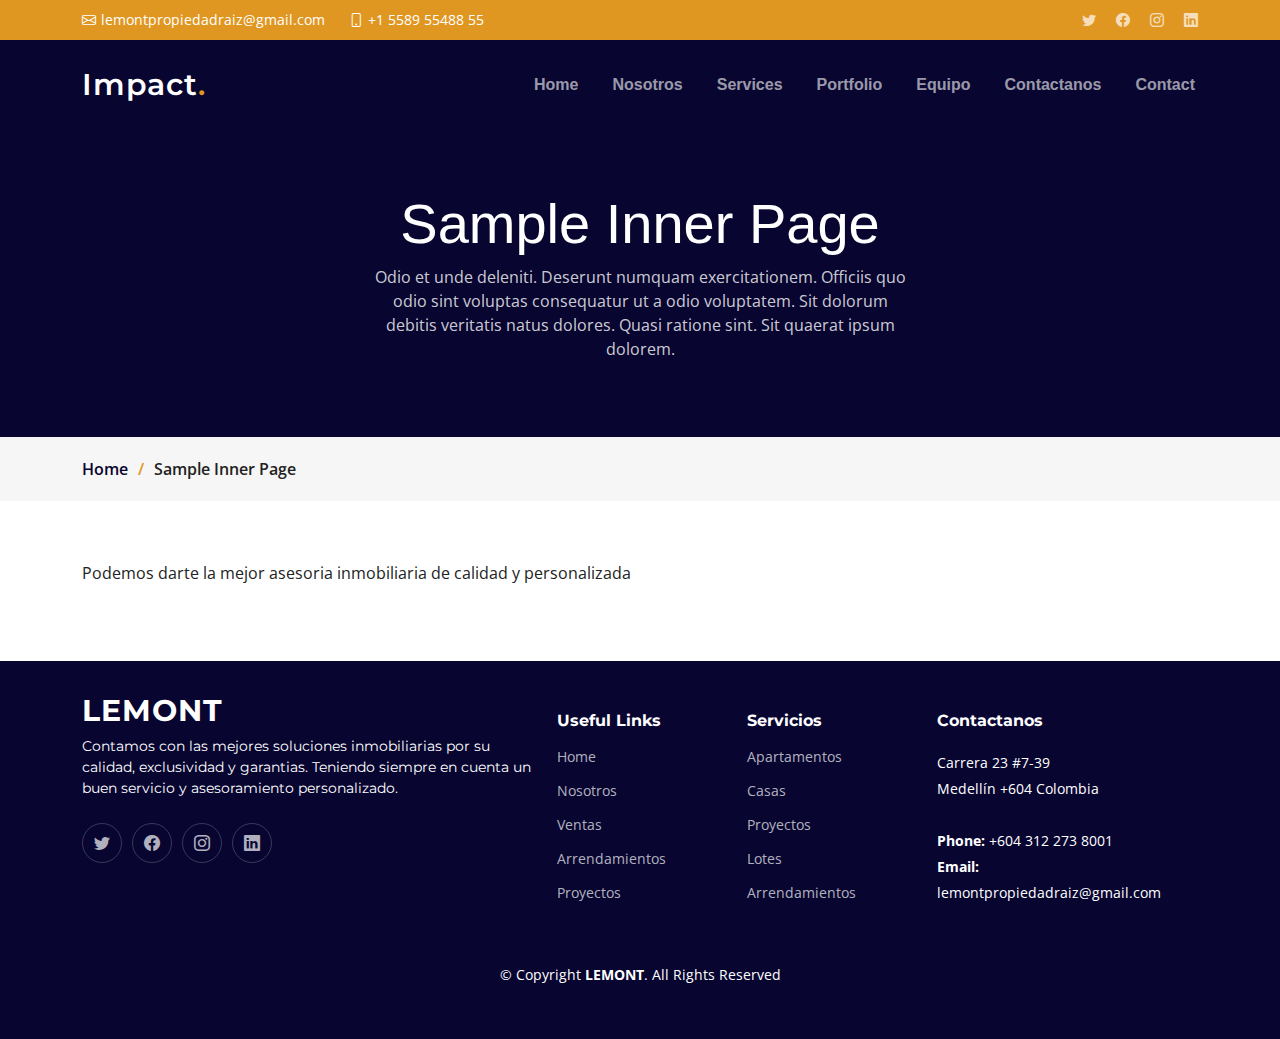
<file: sample-inner-page.html>
<!DOCTYPE html>
<html lang="en">

<head>
  <meta charset="utf-8">
  <meta content="width=device-width, initial-scale=1.0" name="viewport">

  <title>LEMONT Propiedad Raiz</title>
  <meta content="" name="description">
  <meta content="" name="keywords">

  <!-- Favicons -->
  <link href="assets/img/favicon.png" rel="icon">
  <link href="assets/img/apple-touch-icon.png" rel="apple-touch-icon">

  <!-- Google Fonts -->
  <link rel="preconnect" href="https://fonts.googleapis.com">
  <link rel="preconnect" href="https://fonts.gstatic.com" crossorigin>
  <link href="https://fonts.googleapis.com/css2?family=Open+Sans:ital,wght@0,300;0,400;0,500;0,600;0,700;1,300;1,400;1,600;1,700&family=Montserrat:ital,wght@0,300;0,400;0,500;0,600;0,700;1,300;1,400;1,500;1,600;1,700&family=Raleway:ital,wght@0,300;0,400;0,500;0,600;0,700;1,300;1,400;1,500;1,600;1,700&display=swap" rel="stylesheet">

  <!-- Vendor CSS Files -->
  <link href="assets/vendor/bootstrap/css/bootstrap.min.css" rel="stylesheet">
  <link href="assets/vendor/bootstrap-icons/bootstrap-icons.css" rel="stylesheet">
  <link href="assets/vendor/aos/aos.css" rel="stylesheet">
  <link href="assets/vendor/glightbox/css/glightbox.min.css" rel="stylesheet">
  <link href="assets/vendor/swiper/swiper-bundle.min.css" rel="stylesheet">

  <!-- Template Main CSS File -->
  <link href="assets/css/main.css" rel="stylesheet">

  <!-- =======================================================
  * Template Name: Impact
  * Updated: Jul 27 2023 with Bootstrap v5.3.1
  * Template URL: https://bootstrapmade.com/impact-bootstrap-business-website-template/
  * Author: BootstrapMade.com
  * License: https://bootstrapmade.com/license/
  ======================================================== -->
</head>

<body>

  <!-- ======= Header ======= -->
  <section id="topbar" class="topbar d-flex align-items-center">
    <div class="container d-flex justify-content-center justify-content-md-between">
      <div class="contact-info d-flex align-items-center">
        <i class="bi bi-envelope d-flex align-items-center"><a href="mailto:contact@example.com">lemontpropiedadraiz@gmail.com</a></i>
        <i class="bi bi-phone d-flex align-items-center ms-4"><span>+1 5589 55488 55</span></i>
      </div>
      <div class="social-links d-none d-md-flex align-items-center">
        <a href="#" class="twitter"><i class="bi bi-twitter"></i></a>
        <a href="#" class="facebook"><i class="bi bi-facebook"></i></a>
        <a href="#" class="instagram"><i class="bi bi-instagram"></i></a>
        <a href="#" class="linkedin"><i class="bi bi-linkedin"></i></i></a>
      </div>
    </div>
  </section><!-- End Top Bar -->

  <header id="header" class="header d-flex align-items-center">

    <div class="container-fluid container-xl d-flex align-items-center justify-content-between">
      <a href="index.html" class="logo d-flex align-items-center">
        <!-- Uncomment the line below if you also wish to use an image logo -->
        <!-- <img src="assets/img/logo.png" alt=""> -->
        <h1>Impact<span>.</span></h1>
      </a>
      <nav id="navbar" class="navbar">
        <ul>
          <li><a href="#hero">Home</a></li>
          <li><a href="#about">Nosotros</a></li>
          <li><a href="#services">Services</a></li>
          <li><a href="#portfolio">Portfolio</a></li>
          <li><a href="#team">Equipo</a></li>
          <li><a href="blog.html">Contactanos</a></li>
          <!--
          <li class="dropdown"><a href="#"><span>Drop Down</span> <i class="bi bi-chevron-down dropdown-indicator"></i></a>
            <ul>
              <li><a href="#">Drop Down 1</a></li>
              <li class="dropdown"><a href="#"><span>Deep Drop Down</span> <i class="bi bi-chevron-down dropdown-indicator"></i></a>
                <ul>
                  <li><a href="#">Deep Drop Down 1</a></li>
                  <li><a href="#">Deep Drop Down 2</a></li>
                  <li><a href="#">Deep Drop Down 3</a></li>
                  <li><a href="#">Deep Drop Down 4</a></li>
                  <li><a href="#">Deep Drop Down 5</a></li>
                </ul>
              </li>
              <li><a href="#">Drop Down 2</a></li>
              <li><a href="#">Drop Down 3</a></li>
              <li><a href="#">Drop Down 4</a></li>
            </ul>-->
          </li>
          <li><a href="#contact">Contact</a></li>
        </ul>
      </nav><!-- .navbar -->

      <i class="mobile-nav-toggle mobile-nav-show bi bi-list"></i>
      <i class="mobile-nav-toggle mobile-nav-hide d-none bi bi-x"></i>

    </div>
  </header><!-- End Header -->
  <!-- End Header -->

  <main id="main">

    <!-- ======= Breadcrumbs ======= -->
    <div class="breadcrumbs">
      <div class="page-header d-flex align-items-center" style="background-image: url('');">
        <div class="container position-relative">
          <div class="row d-flex justify-content-center">
            <div class="col-lg-6 text-center">
              <h2>Sample Inner Page</h2>
              <p>Odio et unde deleniti. Deserunt numquam exercitationem. Officiis quo odio sint voluptas consequatur ut a odio voluptatem. Sit dolorum debitis veritatis natus dolores. Quasi ratione sint. Sit quaerat ipsum dolorem.</p>
            </div>
          </div>
        </div>
      </div>
      <nav>
        <div class="container">
          <ol>
            <li><a href="index.html">Home</a></li>
            <li>Sample Inner Page</li>
          </ol>
        </div>
      </nav>
    </div><!-- End Breadcrumbs -->

    <section class="sample-page">
      <div class="container" data-aos="fade-up">

        <p>
        Podemos darte la mejor asesoria inmobiliaria de calidad y personalizada 
        </p>

      </div>
    </section>

  </main><!-- End #main -->

  <!-- ======= Footer ======= -->
  <footer id="footer" class="footer">

    <div class="container">
      <div class="row gy-4">
        <div class="col-lg-5 col-md-12 footer-info">
          <a href="index.html" class="logo d-flex align-items-center">
            <span>LEMONT</span>
          </a>
          <p>Contamos con las mejores soluciones inmobiliarias por su calidad, exclusividad y garantias. Teniendo siempre en cuenta un buen servicio y asesoramiento personalizado.</p>
          <div class="social-links d-flex mt-4">
            <a href="#" class="twitter"><i class="bi bi-twitter"></i></a>
            <a href="#" class="facebook"><i class="bi bi-facebook"></i></a>
            <a href="#" class="instagram"><i class="bi bi-instagram"></i></a>
            <a href="#" class="linkedin"><i class="bi bi-linkedin"></i></a>
          </div>
        </div>

        <div class="col-lg-2 col-6 footer-links">
          <h4>Useful Links</h4>
          <ul>
            <li><a href="#">Home</a></li>
            <li><a href="#">Nosotros</a></li>
            <li><a href="#">Ventas</a></li>
            <li><a href="#">Arrendamientos</a></li>
            <li><a href="#">Proyectos</a></li>
          </ul>
        </div>

        <div class="col-lg-2 col-6 footer-links">
          <h4>Servicios</h4>
          <ul>
            <li><a href="#">Apartamentos</a></li>
            <li><a href="#">Casas</a></li>
            <li><a href="#">Proyectos</a></li>
            <li><a href="#">Lotes</a></li>
            <li><a href="#">Arrendamientos</a></li>
          </ul>
        </div>

        <div class="col-lg-3 col-md-12 footer-contact text-center text-md-start">
          <h4>Contactanos</h4>
          <p>
            Carrera 23 #7-39 <br>
            Medellín +604
Colombia
 <br><br>
            <strong>Phone:</strong> +604 312 273 8001<br>
            <strong>Email:</strong> lemontpropiedadraiz@gmail.com<br>
          </p>

        </div>

      </div>
    </div>

    <div class="container mt-4">
      <div class="copyright">
        &copy; Copyright <strong><span>LEMONT</span></strong>. All Rights Reserved
      </div>
      <div class="credits">
        <!-- All the links in the footer should remain intact. -->
        <!-- You can delete the links only if you purchased the pro version. -->
        <!-- Licensing information: https://bootstrapmade.com/license/ -->
        <!-- Purchase the pro version with working PHP/AJAX contact form: https://bootstrapmade.com/impact-bootstrap-business-website-template/ -->
         <a href="https://bootstrapmade.com/"></a>
      </div>
    </div>

  </footer><!-- End Footer -->
  <!-- End Footer -->

  <a href="#" class="scroll-top d-flex align-items-center justify-content-center"><i class="bi bi-arrow-up-short"></i></a>

  <div id="preloader"></div>

  <!-- Vendor JS Files -->
  <script src="assets/vendor/bootstrap/js/bootstrap.bundle.min.js"></script>
  <script src="assets/vendor/aos/aos.js"></script>
  <script src="assets/vendor/glightbox/js/glightbox.min.js"></script>
  <script src="assets/vendor/purecounter/purecounter_vanilla.js"></script>
  <script src="assets/vendor/swiper/swiper-bundle.min.js"></script>
  <script src="assets/vendor/isotope-layout/isotope.pkgd.min.js"></script>
  <script src="assets/vendor/php-email-form/validate.js"></script>

  <!-- Template Main JS File -->
  <script src="assets/js/main.js"></script>

</body>

</html>
</file>
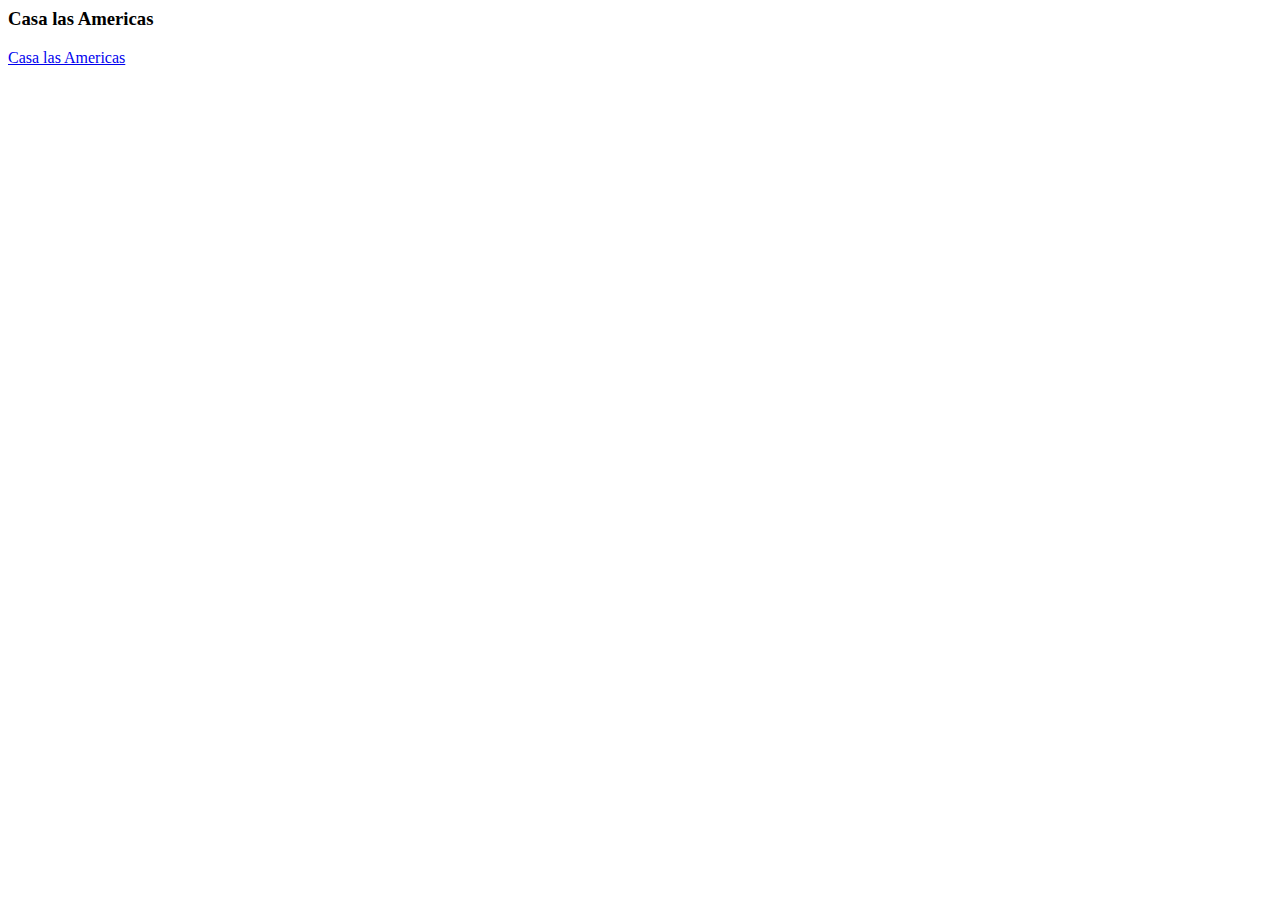
<file: assets/img/IMAGENES LEMOT MAYORISTA/Casa las Americas.html>
<!DOCTYPE NETSCAPE-Bookmark-file-1>
<!-- This is an automatically generated file.
It will be read and overwritten.
DO NOT EDIT! -->
<META HTTP-EQUIV="Content-Type" CONTENT="text/html; charset=UTF-8">
<TITLE>Shortcut</TITLE>
<DL><p>
  <DT><H3>Casa las Americas</H3>
  <DL><p>
    <DT><A HREF="https://drive.google.com/open?id=1F8csc7XQP8wEAzcmqY04USPDu9TRc10J" ADD_DATE="1694181416">Casa las Americas</A>
  </DL><p>
</DL><p>
</file>
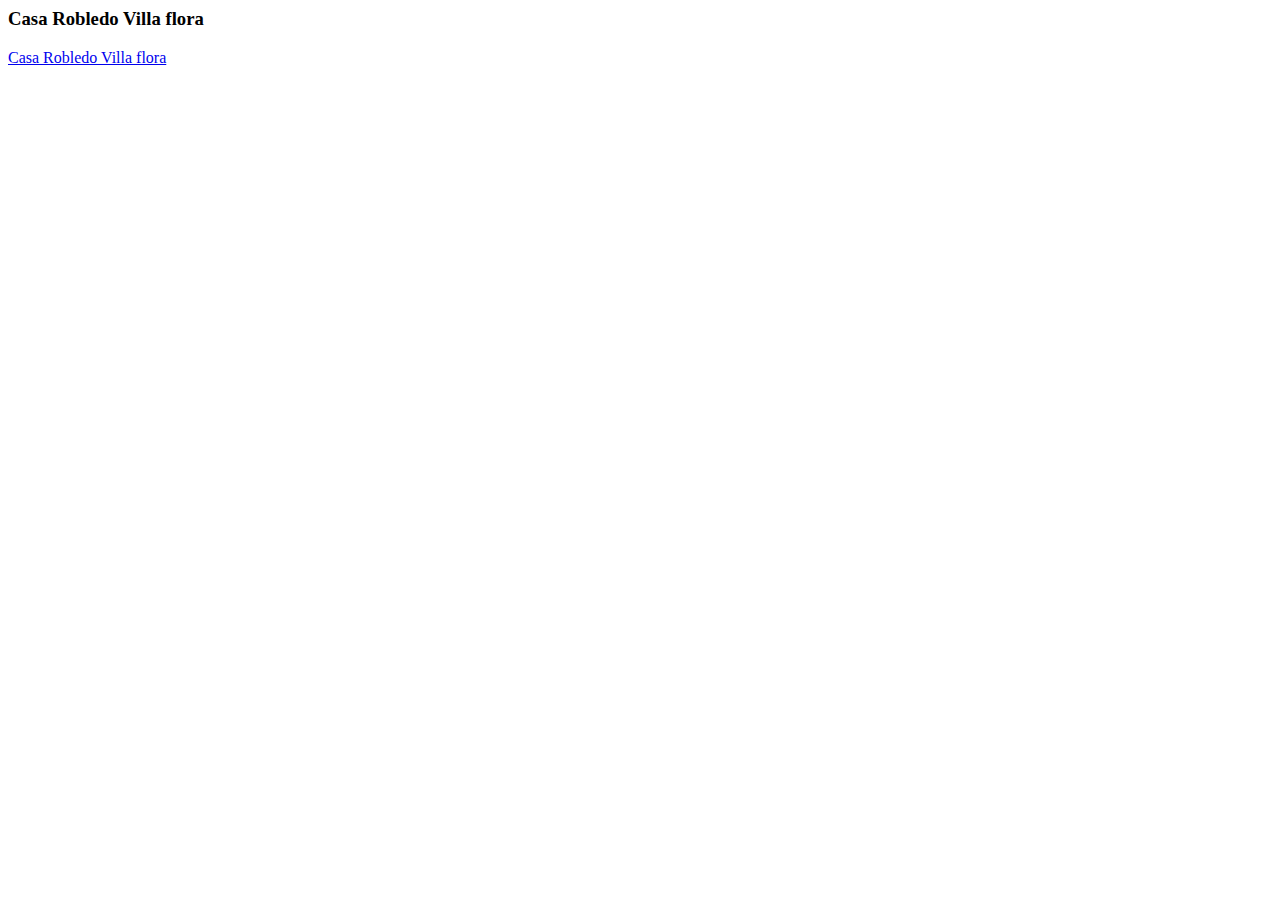
<file: assets/img/IMAGENES LEMOT MAYORISTA/Casa Robledo Villa flora.html>
<!DOCTYPE NETSCAPE-Bookmark-file-1>
<!-- This is an automatically generated file.
It will be read and overwritten.
DO NOT EDIT! -->
<META HTTP-EQUIV="Content-Type" CONTENT="text/html; charset=UTF-8">
<TITLE>Shortcut</TITLE>
<DL><p>
  <DT><H3>Casa Robledo Villa flora</H3>
  <DL><p>
    <DT><A HREF="https://drive.google.com/open?id=1YQOh3U0bubM8aDDTYiNVhx5_xr710Dbv" ADD_DATE="1694181293">Casa Robledo Villa flora</A>
  </DL><p>
</DL><p>
</file>
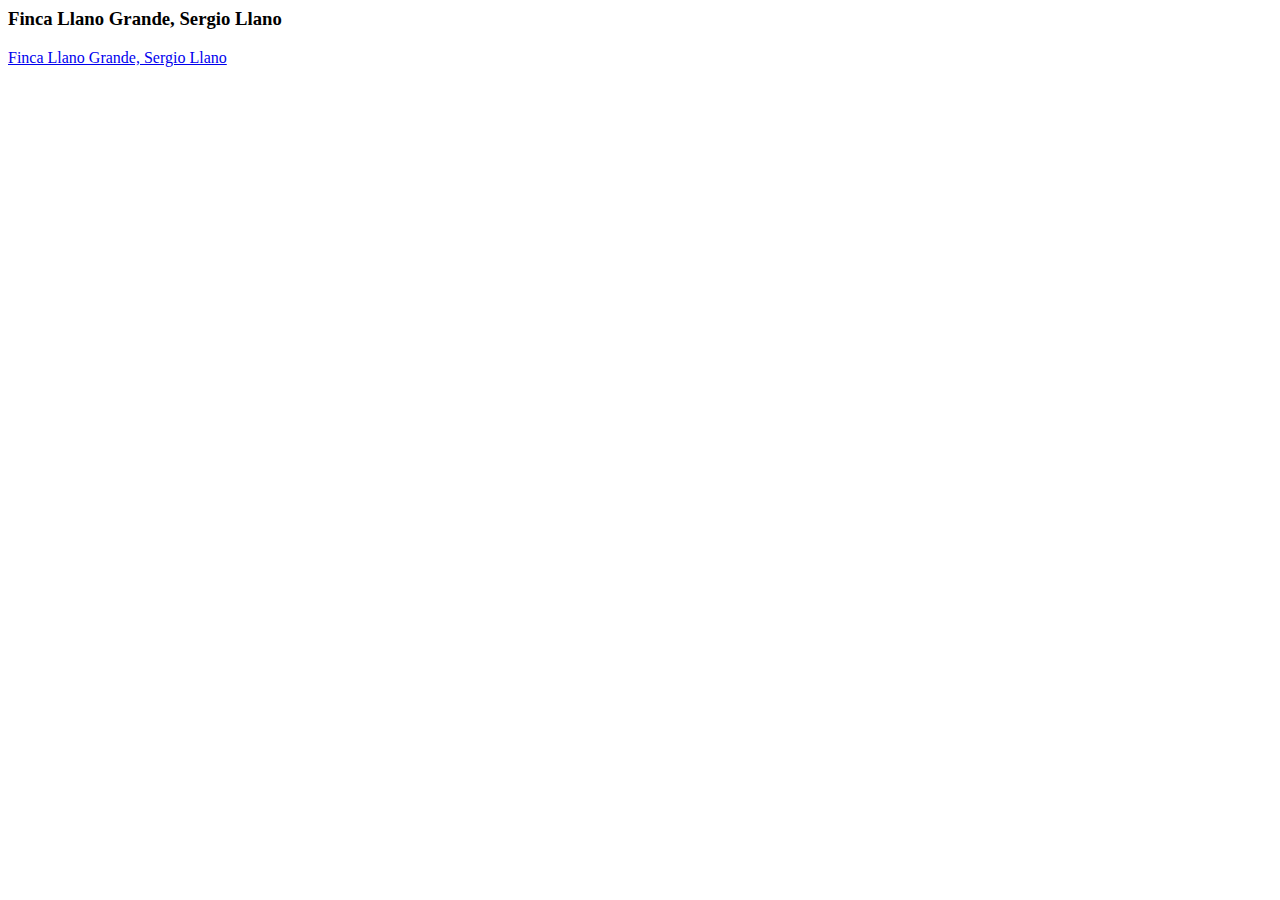
<file: assets/img/IMAGENES LEMOT MAYORISTA/Finca Llano Grande, Sergio Llano.html>
<!DOCTYPE NETSCAPE-Bookmark-file-1>
<!-- This is an automatically generated file.
It will be read and overwritten.
DO NOT EDIT! -->
<META HTTP-EQUIV="Content-Type" CONTENT="text/html; charset=UTF-8">
<TITLE>Shortcut</TITLE>
<DL><p>
  <DT><H3>Finca Llano Grande, Sergio Llano</H3>
  <DL><p>
    <DT><A HREF="https://drive.google.com/open?id=13ygiSoM3gnxajs3Vyinuqr_hMoZM6gar" ADD_DATE="1694181363">Finca Llano Grande, Sergio Llano</A>
  </DL><p>
</DL><p>
</file>
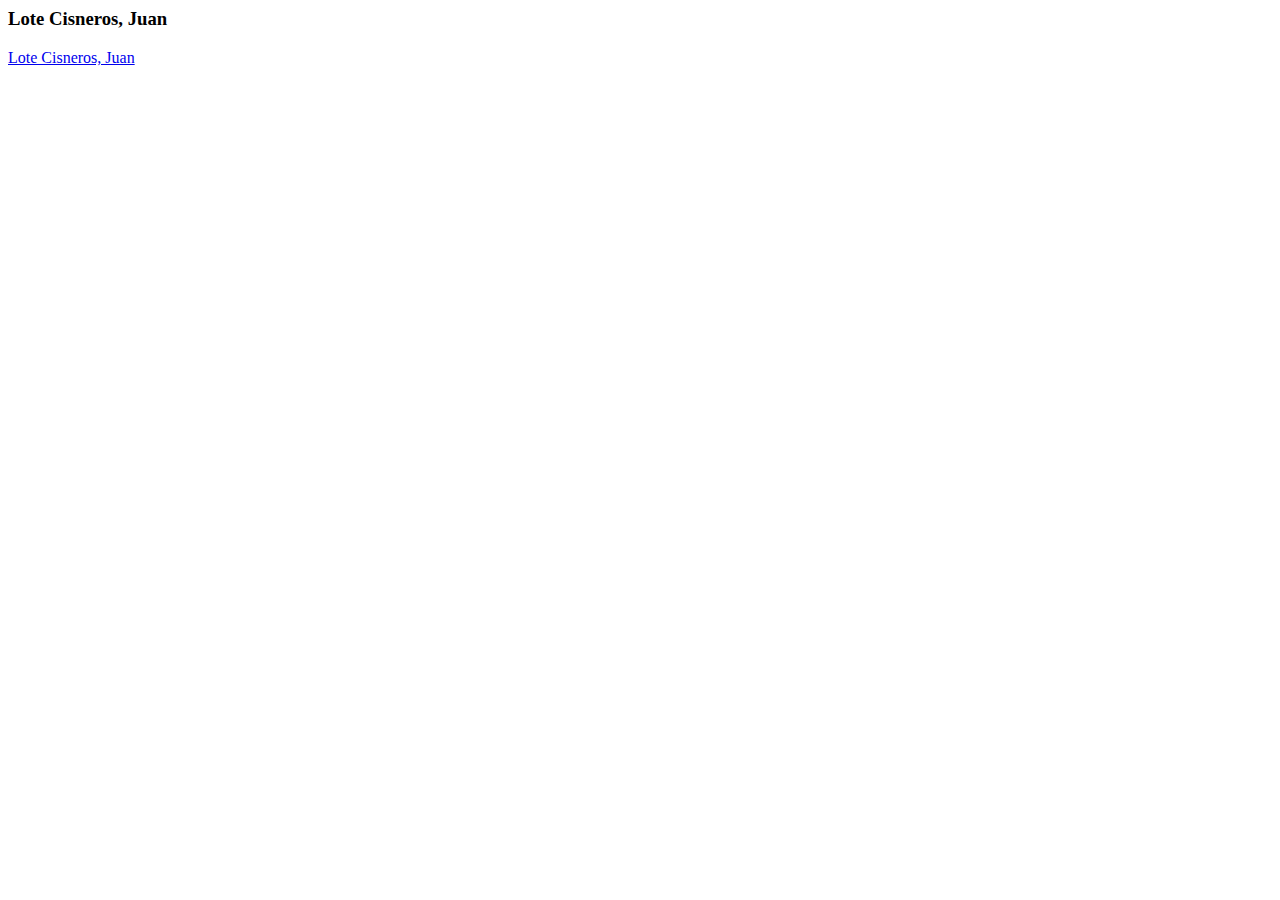
<file: assets/img/IMAGENES LEMOT MAYORISTA/Lote Cisneros, Juan.html>
<!DOCTYPE NETSCAPE-Bookmark-file-1>
<!-- This is an automatically generated file.
It will be read and overwritten.
DO NOT EDIT! -->
<META HTTP-EQUIV="Content-Type" CONTENT="text/html; charset=UTF-8">
<TITLE>Shortcut</TITLE>
<DL><p>
  <DT><H3>Lote Cisneros, Juan</H3>
  <DL><p>
    <DT><A HREF="https://drive.google.com/open?id=11LRHFubXsK6kEvVNIU9ZEs6oE16b2cfT" ADD_DATE="1694181459">Lote Cisneros, Juan</A>
  </DL><p>
</DL><p>
</file>
<file: assets/css/main.css>
/**
* Template Name: Impact
* Updated: Jul 27 2023 with Bootstrap v5.3.1
* Template URL: https://bootstrapmade.com/impact-bootstrap-business-website-template/
* Author: BootstrapMade.com
* License: https://bootstrapmade.com/license/
*/

/*--------------------------------------------------------------
# Set main reusable colors and fonts using CSS variables
# Learn more about CSS variables at https://developer.mozilla.org/en-US/docs/Web/CSS/Using_CSS_custom_properties
--------------------------------------------------------------*/
/* Fonts */
:root {
  --font-default: "Open Sans", system-ui, -apple-system, "Segoe UI", Roboto, "Helvetica Neue", Arial, "Noto Sans", "Liberation Sans", sans-serif, "Apple Color Emoji", "Segoe UI Emoji", "Segoe UI Symbol", "Noto Color Emoji";
  --font-primary: "Montserrat", sans-serif;
  --font-secondary: "Poppins", sans-serif;
}

/* Colors */
:root {
  --color-default: #222222;
  --color-primary: #080530;
  --color-secondary: #E09722;
}

/* Smooth scroll behavior */
:root {
  scroll-behavior: smooth;
}

/*--------------------------------------------------------------
# General
--------------------------------------------------------------*/
body {
  font-family: var(--font-default);
  color: var(--color-default);
}

a {
  color: var(--color-primary);
  text-decoration: none;
}

a:hover {
  color: #080530;
  text-decoration: none;
}

h1,
h2,
h3,
h4,
h5,
h6 {
  font-family: var(--font-primary);
}

/*--------------------------------------------------------------
# Sections & Section Header
--------------------------------------------------------------*/
section {
  padding: 60px 0;
  overflow: hidden;
}

.sections-bg {
  background-color: #f6f6f6;
}

.section-header {
  text-align: center;
  padding-bottom: 60px;
}

.section-header h2 {
  font-size: 32px;
  font-weight: 600;
  margin-bottom: 20px;
  padding-bottom: 20px;
  position: relative;
}

.section-header h2:after {
  content: "";
  position: absolute;
  display: block;
  width: 50px;
  height: 3px;
  background: var(--color-primary);
  left: 0;
  right: 0;
  bottom: 0;
  margin: auto;
}

.section-header p {
  margin-bottom: 0;
  color: #6f6f6f;
}

/*--------------------------------------------------------------
# Breadcrumbs
--------------------------------------------------------------*/
.breadcrumbs .page-header {
  padding: 60px 0 60px 0;
  min-height: 20vh;
  position: relative;
  background-color: var(--color-primary);
}

.breadcrumbs .page-header h2 {
  font-size: 56px;
  font-weight: 500;
  color: #fff;
  font-family: var(--font-secondary);
}

.breadcrumbs .page-header p {
  color: rgba(255, 255, 255, 0.8);
}

.breadcrumbs nav {
  background-color: #f6f6f6;
  padding: 20px 0;
}

.breadcrumbs nav ol {
  display: flex;
  flex-wrap: wrap;
  list-style: none;
  margin: 0;
  padding: 0;
  font-size: 16px;
  font-weight: 600;
  color: var(--color-default);
}

.breadcrumbs nav ol a {
  color: var(--color-primary);
  transition: 0.3s;
}

.breadcrumbs nav ol a:hover {
  text-decoration: underline;
}

.breadcrumbs nav ol li+li {
  padding-left: 10px;
}

.breadcrumbs nav ol li+li::before {
  display: inline-block;
  padding-right: 10px;
  color: var(--color-secondary);
  content: "/";
}

/*--------------------------------------------------------------
# Scroll top button
--------------------------------------------------------------*/
.scroll-top {
  position: fixed;
  visibility: hidden;
  opacity: 0;
  right: 15px;
  bottom: -15px;
  z-index: 99999;
  background: var(--color-secondary);
  width: 44px;
  height: 44px;
  border-radius: 50px;
  transition: all 0.4s;
}

.scroll-top i {
  font-size: 24px;
  color: #fff;
  line-height: 0;
}

.scroll-top:hover {
  background: rgba(248, 90, 64, 0.8);
  color: #fff;
}

.scroll-top.active {
  visibility: visible;
  opacity: 1;
  bottom: 15px;
}

/*--------------------------------------------------------------
# Preloader
--------------------------------------------------------------*/
#preloader {
  position: fixed;
  inset: 0;
  z-index: 999999;
  overflow: hidden;
  background: #fff;
  transition: all 0.6s ease-out;
}

#preloader:before {
  content: "";
  position: fixed;
  top: calc(50% - 30px);
  left: calc(50% - 30px);
  border: 6px solid #fff;
  border-color: var(--color-primary) transparent var(--color-primary) transparent;
  border-radius: 50%;
  width: 60px;
  height: 60px;
  animation: animate-preloader 1.5s linear infinite;
}

@keyframes animate-preloader {
  0% {
    transform: rotate(0deg);
  }

  100% {
    transform: rotate(360deg);
  }
}

/*--------------------------------------------------------------
# Disable aos animation delay on mobile devices
--------------------------------------------------------------*/
@media screen and (max-width: 768px) {
  [data-aos-delay] {
    transition-delay: 0 !important;
  }
}

/*--------------------------------------------------------------
# Header
--------------------------------------------------------------*/
.topbar {
  background: #E09722;
  height: 40px;
  font-size: 14px;
  transition: all 0.5s;
  color: #fff;
  padding: 0;
}

.topbar .contact-info i {
  font-style: normal;
  color: #fff;
  line-height: 0;
}

.topbar .contact-info i a,
.topbar .contact-info i span {
  padding-left: 5px;
  color: #fff;
}

@media (max-width: 575px) {

  .topbar .contact-info i a,
  .topbar .contact-info i span {
    font-size: 13px;
  }
}

.topbar .contact-info i a {
  line-height: 0;
  transition: 0.3s;
}

.topbar .contact-info i a:hover {
  color: #fff;
  text-decoration: underline;
}

.topbar .social-links a {
  color: rgba(255, 255, 255, 0.7);
  line-height: 0;
  transition: 0.3s;
  margin-left: 20px;
}

.topbar .social-links a:hover {
  color: #fff;
}

.header {
  transition: all 0.5s;
  z-index: 997;
  height: 90px;
  background-color: var(--color-primary);
}

.header.sticked {
  position: fixed;
  top: 0;
  right: 0;
  left: 0;
  height: 70px;
  box-shadow: 0px 2px 20px rgba(0, 0, 0, 0.1);
}

.header .logo img {
  max-height: 40px;
  margin-right: 6px;
}

.header .logo h1 {
  font-size: 30px;
  margin: 0;
  font-weight: 600;
  letter-spacing: 0.8px;
  color: #fff;
  font-family: var(--font-primary);
}

.header .logo h1 span {
  color: #E09722;
}

.sticked-header-offset {
  margin-top: 70px;
}

section {
  scroll-margin-top: 70px;
}

/*--------------------------------------------------------------
# Desktop Navigation
--------------------------------------------------------------*/
@media (min-width: 1280px) {
  .navbar {
    padding: 0;
  }

  .navbar ul {
    margin: 0;
    padding: 0;
    display: flex;
    list-style: none;
    align-items: center;
  }

  .navbar li {
    position: relative;
  }

  .navbar>ul>li {
    white-space: nowrap;
    padding: 10px 0 10px 28px;
  }

  .navbar a,
  .navbar a:focus {
    display: flex;
    align-items: center;
    justify-content: space-between;
    padding: 0 3px;
    font-family: var(--font-secondary);
    font-size: 16px;
    font-weight: 600;
    color: rgba(255, 255, 255, 0.6);
    white-space: nowrap;
    transition: 0.3s;
    position: relative;
  }

  .navbar a i,
  .navbar a:focus i {
    font-size: 12px;
    line-height: 0;
    margin-left: 5px;
  }

  .navbar>ul>li>a:before {
    content: "";
    position: absolute;
    width: 100%;
    height: 2px;
    bottom: -6px;
    left: 0;
    background-color: var(--color-secondary);
    visibility: hidden;
    width: 0px;
    transition: all 0.3s ease-in-out 0s;
  }

  .navbar a:hover:before,
  .navbar li:hover>a:before,
  .navbar .active:before {
    visibility: visible;
    width: 100%;
  }

  .navbar a:hover,
  .navbar .active,
  .navbar .active:focus,
  .navbar li:hover>a {
    color: #fff;
  }

  .navbar .dropdown ul {
    display: block;
    position: absolute;
    left: 28px;
    top: calc(100% + 30px);
    margin: 0;
    padding: 10px 0;
    z-index: 99;
    opacity: 0;
    visibility: hidden;
    background: #fff;
    box-shadow: 0px 0px 30px rgba(127, 137, 161, 0.25);
    transition: 0.3s;
    border-radius: 4px;
  }

  .navbar .dropdown ul li {
    min-width: 200px;
  }

  .navbar .dropdown ul a {
    padding: 10px 20px;
    font-size: 15px;
    text-transform: none;
    font-weight: 600;
    color: #E09722;
  }

  .navbar .dropdown ul a i {
    font-size: 12px;
  }

  .navbar .dropdown ul a:hover,
  .navbar .dropdown ul .active:hover,
  .navbar .dropdown ul li:hover>a {
    color: var(--color-secondary);
  }

  .navbar .dropdown:hover>ul {
    opacity: 1;
    top: 100%;
    visibility: visible;
  }

  .navbar .dropdown .dropdown ul {
    top: 0;
    left: calc(100% - 30px);
    visibility: hidden;
  }

  .navbar .dropdown .dropdown:hover>ul {
    opacity: 1;
    top: 0;
    left: 100%;
    visibility: visible;
  }
}

@media (min-width: 1280px) and (max-width: 1366px) {
  .navbar .dropdown .dropdown ul {
    left: -90%;
  }

  .navbar .dropdown .dropdown:hover>ul {
    left: -100%;
  }
}

@media (min-width: 1280px) {

  .mobile-nav-show,
  .mobile-nav-hide {
    display: none;
  }
}

/*--------------------------------------------------------------
# Mobile Navigation
--------------------------------------------------------------*/
@media (max-width: 1279px) {
  .navbar {
    position: fixed;
    top: 0;
    right: -100%;
    width: 100%;
    max-width: 400px;
    bottom: 0;
    transition: 0.3s;
    z-index: 9997;
  }

  .navbar ul {
    position: absolute;
    inset: 0;
    padding: 50px 0 10px 0;
    margin: 0;
    background: rgba(0, 131, 116, 0.9);
    overflow-y: auto;
    transition: 0.3s;
    z-index: 9998;
  }

  .navbar a,
  .navbar a:focus {
    display: flex;
    align-items: center;
    justify-content: space-between;
    padding: 10px 20px;
    font-family: var(--font-primary);
    font-size: 15px;
    font-weight: 600;
    color: rgba(255, 255, 255, 0.7);
    white-space: nowrap;
    transition: 0.3s;
  }

  .navbar a i,
  .navbar a:focus i {
    font-size: 12px;
    line-height: 0;
    margin-left: 5px;
  }

  .navbar a:hover,
  .navbar .active,
  .navbar .active:focus,
  .navbar li:hover>a {
    color: #fff;
  }

  .navbar .getstarted,
  .navbar .getstarted:focus {
    background: var(--color-primary);
    padding: 8px 20px;
    border-radius: 4px;
    margin: 15px;
    color: #fff;
  }

  .navbar .getstarted:hover,
  .navbar .getstarted:focus:hover {
    color: #fff;
    background: rgba(0, 131, 116, 0.8);
  }

  .navbar .dropdown ul,
  .navbar .dropdown .dropdown ul {
    position: static;
    display: none;
    padding: 10px 0;
    margin: 10px 20px;
    transition: all 0.5s ease-in-out;
    background-color: #007466;
    border: 1px solid #006459;
  }

  .navbar .dropdown>.dropdown-active,
  .navbar .dropdown .dropdown>.dropdown-active {
    display: block;
  }

  .mobile-nav-show {
    color: rgba(255, 255, 255, 0.6);
    font-size: 28px;
    cursor: pointer;
    line-height: 0;
    transition: 0.5s;
    z-index: 9999;
    margin-right: 10px;
  }

  .mobile-nav-hide {
    color: #fff;
    font-size: 32px;
    cursor: pointer;
    line-height: 0;
    transition: 0.5s;
    position: fixed;
    right: 20px;
    top: 20px;
    z-index: 9999;
  }

  .mobile-nav-active {
    overflow: hidden;
  }

  .mobile-nav-active .navbar {
    right: 0;
  }

  .mobile-nav-active .navbar:before {
    content: "";
    position: fixed;
    inset: 0;
    background: rgba(0, 106, 93, 0.8);
    z-index: 9996;
  }
}

/*--------------------------------------------------------------
# About Us Section
--------------------------------------------------------------*/
.about h3 {
  font-weight: 700;
  font-size: 28px;
  margin-bottom: 20px;
  font-family: var(--font-secondary);
}

.about .call-us {
  left: 10%;
  right: 10%;
  bottom: 0;
  background-color: #fff;
  box-shadow: 0px 2px 25px rgba(0, 0, 0, 0.08);
  padding: 20px;
  text-align: center;
}

.about .call-us h4 {
  font-size: 24px;
  font-weight: 700;
  margin-bottom: 5px;
}

.about .call-us p {
  font-size: 28px;
  font-weight: 700;
  color: var(--color-primary);
}

.about .content ul {
  list-style: none;
  padding: 0;
}

.about .content ul li {
  padding: 0 0 10px 30px;
  position: relative;
}

.about .content ul i {
  position: absolute;
  font-size: 20px;
  left: 0;
  top: -3px;
  color: var(--color-primary);
}

.about .content p:last-child {
  margin-bottom: 0;
}

.about .play-btn {
  width: 94px;
  height: 94px;
  background: radial-gradient(var(--color-primary) 50%, rgba(61, 41, 148, 0.4) 52%);
  border-radius: 50%;
  display: block;
  position: absolute;
  left: calc(50% - 47px);
  top: calc(50% - 47px);
  overflow: hidden;
}

.about .play-btn:before {
  content: "";
  position: absolute;
  width: 120px;
  height: 120px;
  animation-delay: 0s;
  animation: pulsate-btn 2s;
  animation-direction: forwards;
  animation-iteration-count: infinite;
  animation-timing-function: steps;
  opacity: 1;
  border-radius: 50%;
  border: 5px solid rgba(9, 0, 131, 0.7);
  top: -15%;
  left: -15%;
  background: rgba(198, 16, 0, 0);
}

.about .play-btn:after {
  content: "";
  position: absolute;
  left: 50%;
  top: 50%;
  transform: translateX(-40%) translateY(-50%);
  width: 0;
  height: 0;
  border-top: 10px solid transparent;
  border-bottom: 10px solid transparent;
  border-left: 15px solid #fff;
  z-index: 100;
  transition: all 400ms cubic-bezier(0.55, 0.055, 0.675, 0.19);
}

.about .play-btn:hover:before {
  content: "";
  position: absolute;
  left: 50%;
  top: 50%;
  transform: translateX(-40%) translateY(-50%);
  width: 0;
  height: 0;
  border: none;
  border-top: 10px solid transparent;
  border-bottom: 10px solid transparent;
  border-left: 15px solid #fff;
  z-index: 200;
  animation: none;
  border-radius: 0;
}

.about .play-btn:hover:after {
  border-left: 15px solid var(--color-primary);
  transform: scale(20);
}

@keyframes pulsate-btn {
  0% {
    transform: scale(0.6, 0.6);
    opacity: 1;
  }

  100% {
    transform: scale(1, 1);
    opacity: 0;
  }
}

/*--------------------------------------------------------------
# Clients Section
--------------------------------------------------------------*/
.clients {
  padding: 40px 0;
}

.clients .swiper {
  padding: 10px 0;
}

.clients .swiper-slide img {
  transition: 0.3s;
}

.clients .swiper-slide img:hover {
  transform: scale(1.1);
}

.clients .swiper-pagination {
  margin-top: 20px;
  position: relative;
}

.clients .swiper-pagination .swiper-pagination-bullet {
  width: 12px;
  height: 12px;
  background-color: #fff;
  opacity: 1;
  background-color: #ddd;
}

.clients .swiper-pagination .swiper-pagination-bullet-active {
  background-color: var(--color-primary);
}

/*--------------------------------------------------------------
# Stats Counter Section
--------------------------------------------------------------*/
.stats-counter {
  padding: 40px 0;
}

.stats-counter .stats-item {
  padding: 20px 0;
  border-bottom: 1px solid #e4e4e4;
}

.stats-counter .stats-item .purecounter {
  min-width: 90px;
  padding-right: 15px;
}

.stats-counter .stats-item i {
  font-size: 44px;
  line-height: 0;
  margin-right: 15px;
}

.stats-counter .stats-item span {
  font-size: 40px;
  display: block;
  font-weight: 700;
  color: #E09722;
  line-height: 40px;
}

.stats-counter .stats-item p {
  margin: 0;
  font-family: var(--font-primary);
  font-size: 14px;
}

/*--------------------------------------------------------------
# Call To Action Section
--------------------------------------------------------------*/
.call-to-action .container {
  background: linear-gradient(rgba(0, 0, 0, 0.5), rgba(0, 0, 0, 0.5)), url("../img/cta-bg.jpg") center center;
  background-size: cover;
  padding: 100px 60px;
  border-radius: 15px;
  overflow: hidden;
}

.call-to-action h3 {
  color: #fff;
  font-size: 28px;
  font-weight: 700;
  margin-bottom: 20px;
}

.call-to-action p {
  color: #fff;
  margin-bottom: 20px;
}

.call-to-action .play-btn {
  width: 94px;
  height: 94px;
  margin-bottom: 20px;
  background: radial-gradient(var(--color-primary) 50%, rgba(61, 41, 148, 0.4) 52%);
  border-radius: 50%;
  display: inline-block;
  position: relative;
  overflow: hidden;
}

.call-to-action .play-btn:before {
  content: "";
  position: absolute;
  width: 120px;
  height: 120px;
  animation-delay: 0s;
  animation: pulsate-btn 2s;
  animation-direction: forwards;
  animation-iteration-count: infinite;
  animation-timing-function: steps;
  opacity: 1;
  border-radius: 50%;
  border: 5px solid rgba(9, 0, 131, 0.7);
  top: -15%;
  left: -15%;
  background: rgba(198, 16, 0, 0);
}

.call-to-action .play-btn:after {
  content: "";
  position: absolute;
  left: 50%;
  top: 50%;
  transform: translateX(-40%) translateY(-50%);
  width: 0;
  height: 0;
  border-top: 10px solid transparent;
  border-bottom: 10px solid transparent;
  border-left: 15px solid #fff;
  z-index: 100;
  transition: all 400ms cubic-bezier(0.55, 0.055, 0.675, 0.19);
}

.call-to-action .play-btn:hover:before {
  content: "";
  position: absolute;
  left: 50%;
  top: 50%;
  transform: translateX(-40%) translateY(-50%);
  width: 0;
  height: 0;
  border: none;
  border-top: 10px solid transparent;
  border-bottom: 10px solid transparent;
  border-left: 15px solid #fff;
  z-index: 200;
  animation: none;
  border-radius: 0;
}

.call-to-action .play-btn:hover:after {
  border-left: 15px solid var(--color-primary);
  transform: scale(20);
}

.call-to-action .cta-btn {
  font-family: var(--font-primary);
  font-weight: 500;
  font-size: 16px;
  letter-spacing: 1px;
  display: inline-block;
  padding: 12px 48px;
  border-radius: 50px;
  transition: 0.5s;
  margin: 10px;
  border: 2px solid #fff;
  color: #fff;
}

.call-to-action .cta-btn:hover {
  background: var(--color-primary);
  border: 2px solid var(--color-primary);
}

@keyframes pulsate-btn {
  0% {
    transform: scale(0.6, 0.6);
    opacity: 1;
  }

  100% {
    transform: scale(1, 1);
    opacity: 0;
  }
}

/*--------------------------------------------------------------
# Our Services Section
--------------------------------------------------------------*/
.services {
  padding: 60px 0;
}

.services .service-item {
  padding: 20px;
  background: #080530;
  height: 100%;
  border-radius: 10px;
}

.services .service-item .icon {
  width: 48px;
  height: 48px;
  position: relative;
  margin-bottom: 50px;
}

.services .service-item .icon i {
  color: var(--color-secondary);
  font-size: 56px;
  transition: ease-in-out 0.3s;
  z-index: 2;
  position: relative;
}

.services .service-item .icon:before {
  position: absolute;
  content: "";
  height: 100%;
  width: 100%;
  background: #eeeeee;
  border-radius: 50px;
  z-index: 1;
  top: 10px;
  right: -20px;
  transition: 0.3s;
}

.services .service-item h3 {
  color: var(--color-secondary);
  font-weight: 700;
  margin: 0 0 20px 0;
  padding-bottom: 8px;
  font-size: 22px;
  position: relative;
  display: inline-block;
  border-bottom: 4px solid #eeeeee;
  transition: 0.3s;
}

.services .service-item p {
  line-height: 24px;
  font-size: 14px;
  margin-bottom: 0;
  color: #e4e4e4;
}

.services .service-item .readmore {
  margin-top: 15px;
  display: inline-block;
  color: var(--color-secondary);
}

.services .service-item:hover .icon:before {
  background: #e7d271;
}

.services .service-item:hover h3 {
  border-color: var(--color-secondary);
}

/*--------------------------------------------------------------
# Testimonials Section
--------------------------------------------------------------*/
.testimonials .testimonial-wrap {
  padding-left: 10px;
}

.testimonials .testimonial-item {
  box-sizing: content-box;
  padding: 30px;
  margin: 30px 10px;
  box-shadow: 0px 0 15px rgba(0, 0, 0, 0.1);
  position: relative;
  background: #fff;
  border-radius: 10px;
}

.testimonials .testimonial-item .testimonial-img {
  width: 90px;
  border-radius: 50px;
  margin-right: 15px;
}

.testimonials .testimonial-item h3 {
  font-size: 18px;
  font-weight: bold;
  margin: 10px 0 5px 0;
  color: #000;
}

.testimonials .testimonial-item h4 {
  font-size: 14px;
  color: #999;
  margin: 0;
}

.testimonials .testimonial-item .stars {
  margin: 10px 0;
}

.testimonials .testimonial-item .stars i {
  color: #ffc107;
  margin: 0 1px;
}

.testimonials .testimonial-item .quote-icon-left,
.testimonials .testimonial-item .quote-icon-right {
  color: #009d8b;
  font-size: 26px;
  line-height: 0;
}

.testimonials .testimonial-item .quote-icon-left {
  display: inline-block;
  left: -5px;
  position: relative;
}

.testimonials .testimonial-item .quote-icon-right {
  display: inline-block;
  right: -5px;
  position: relative;
  top: 10px;
  transform: scale(-1, -1);
}

.testimonials .testimonial-item p {
  font-style: italic;
  margin: 15px auto 15px auto;
}

.testimonials .swiper-pagination {
  margin-top: 20px;
  position: relative;
}

.testimonials .swiper-pagination .swiper-pagination-bullet {
  width: 12px;
  height: 12px;
  background-color: rgba(0, 0, 0, 0.2);
  opacity: 1;
}

.testimonials .swiper-pagination .swiper-pagination-bullet-active {
  background-color: var(--color-primary);
}

@media (max-width: 767px) {
  .testimonials .testimonial-wrap {
    padding-left: 0;
  }

  .testimonials .testimonial-item {
    padding: 30px;
    margin: 15px;
  }

  .testimonials .testimonial-item .testimonial-img {
    position: static;
    left: auto;
  }
}

/*--------------------------------------------------------------
# Portfolio Section
--------------------------------------------------------------*/
.portfolio .portfolio-flters {
  padding: 0 0 20px 0;
  margin: 0 auto;
  list-style: none;
  text-align: center;
}

.portfolio .portfolio-flters li {
  cursor: pointer;
  display: inline-block;
  padding: 0;
  font-size: 18px;
  font-weight: 500;
  margin: 0 10px;
  line-height: 1;
  transition: all 0.3s ease-in-out;
}

.portfolio .portfolio-flters li:hover,
.portfolio .portfolio-flters li.filter-active {
  color: var(--color-primary);
}

.portfolio .portfolio-flters li:first-child {
  margin-left: 0;
}

.portfolio .portfolio-flters li:last-child {
  margin-right: 0;
}

@media (max-width: 575px) {
  .portfolio .portfolio-flters li {
    font-size: 14px;
    margin: 0 5px;
  }
}

.portfolio .portfolio-wrap {
  box-shadow: 0px 10px 30px rgba(0, 0, 0, 0.1);
  border-radius: 10px;
  height: 100%;
  overflow: hidden;
}

.portfolio .portfolio-wrap img {
  transition: 0.3s;
  position: relative;
  z-index: 1;
}

.portfolio .portfolio-wrap .portfolio-info {
  padding: 25px 20px;
  background-color: #fff;
  position: relative;
  border-top: 1px solid #f3f3f3;
  z-index: 2;
}

.portfolio .portfolio-wrap .portfolio-info h4 {
  font-size: 18px;
  font-weight: 600;
  padding-right: 50px;
}

.portfolio .portfolio-wrap .portfolio-info h4 a {
  color: var(--color-default);
  transition: 0.3s;
}

.portfolio .portfolio-wrap .portfolio-info h4 a:hover {
  color: var(--color-primary);
}

.portfolio .portfolio-wrap .portfolio-info p {
  color: #6c757d;
  font-size: 14px;
  margin-bottom: 0;
  padding-right: 50px;
}

.portfolio .portfolio-wrap:hover img {
  transform: scale(1.1);
}

/*--------------------------------------------------------------
# Portfolio Details Section
--------------------------------------------------------------*/
.portfolio-details .portfolio-details-slider img {
  width: 40%;
  
}

.portfolio-details .portfolio-details-slider .swiper-pagination .swiper-pagination-bullet {
  width: 25px;
  height: 25px;
  background-color: rgba(255, 255, 255, 0.7);
  opacity: 1;
}

.portfolio-details .portfolio-details-slider .swiper-pagination .swiper-pagination-bullet-active {
  background-color: var(--color-primary);
}

.portfolio-details .swiper-button-prev,
.portfolio-details .swiper-button-next {
  width: 40px;
  height: 40px;
}

.portfolio-details .swiper-button-prev:after,
.portfolio-details .swiper-button-next:after {
  color: rgba(255, 255, 255, 0.8);
  background-color: rgba(0, 0, 0, 0.2);
  font-size: 24px;
  border-radius: 50%;
  width: 48px;
  height: 48px;
  display: flex;
  align-items: center;
  justify-content: center;
  transition: 0.5s;
}

.portfolio-details .swiper-button-prev:hover:after,
.portfolio-details .swiper-button-next:hover:after {
  background-color: rgba(0, 0, 0, 0.6);
}

@media (max-width: 575px) {

  .portfolio-details .swiper-button-prev,
  .portfolio-details .swiper-button-next {
    display: none;
  }
}

.portfolio-details .portfolio-info h3 {
  font-size: 22px;
  font-weight: 700;
  margin-bottom: 20px;
  padding-bottom: 20px;
  position: relative;
}

.portfolio-details .portfolio-info h3:after {
  content: "";
  position: absolute;
  display: block;
  width: 50px;
  height: 3px;
  background: var(--color-primary);
  left: 0;
  bottom: 0;
}

.portfolio-details .portfolio-info ul {
  list-style: none;
  padding: 0;
  font-size: 15px;
}

.portfolio-details .portfolio-info ul li {
  display: flex;
  flex-direction: column;
  padding-bottom: 15px;
  font-size: 16px;
}

.portfolio-details .portfolio-info ul strong {
  text-transform: uppercase;
  font-weight: 400;
  color: #9c9c9c;
  font-size: 12px;
}

.portfolio-details .portfolio-info .btn-visit {
  padding: 8px 2px;
  background: var(--color-primary);
  color: #fff;
  border-radius: 50px;
  transition: 0.3s;
}

.portfolio-details .portfolio-info .btn-visit:hover {
  background: #009d8b;
}

.portfolio-details .portfolio-description h2 {
  font-size: 26px;
  font-weight: 700;
  margin-bottom: 20px;
}

.portfolio-details .portfolio-description p {
  padding: 0;
}

.portfolio-details .portfolio-description .testimonial-item {
  padding: 30px 30px 0 30px;
  position: relative;
  background: white;
  height: 100%;
  margin-bottom: 50px;
}

.portfolio-details .portfolio-description .testimonial-item .testimonial-img {
  width: 90px;
  border-radius: 50px;
  border: 6px solid #fff;
  float: left;
  margin: 0 10px 0 0;
}

.portfolio-details .portfolio-description .testimonial-item h3 {
  font-size: 18px;
  font-weight: bold;
  margin: 15px 0 5px 0;
  padding-top: 20px;
}

.portfolio-details .portfolio-description .testimonial-item h4 {
  font-size: 14px;
  color: #6c757d;
  margin: 0;
}

.portfolio-details .portfolio-description .testimonial-item .quote-icon-left,
.portfolio-details .portfolio-description .testimonial-item .quote-icon-right {
  color: #009d8b;
  font-size: 26px;
  line-height: 0;
}

.portfolio-details .portfolio-description .testimonial-item .quote-icon-left {
  display: inline-block;
  left: -5px;
  position: relative;
}

.portfolio-details .portfolio-description .testimonial-item .quote-icon-right {
  display: inline-block;
  right: -5px;
  position: relative;
  top: 10px;
  transform: scale(-1, -1);
}

.portfolio-details .portfolio-description .testimonial-item p {
  font-style: italic;
  margin: 0 0 15px 0 0 0;
  padding: 0;
}

/*--------------------------------------------------------------
# Our Team Section
--------------------------------------------------------------*/
.team .member {
  text-align: center;
  background: #fff;
  border-radius: 10px;
  padding: 15px;
  overflow: hidden;
  box-shadow: 0px 2px 25px rgba(0, 0, 0, 0.1);
}

.team .member img {
  border-radius: 10px;
  overflow: hidden;
}

.team .member .member-content {
  padding: 0 20px 30px 20px;
}

.team .member h4 {
  font-weight: 700;
  margin-top: 16px;
  margin-bottom: 2px;
  font-size: 20px;
}

.team .member span {
  font-style: italic;
  display: block;
  font-size: 14px;
  color: #6c757d;
}

.team .member p {
  padding-top: 10px;
  font-size: 14px;
  font-style: italic;
  color: #6c757d;
}

.team .member .social {
  margin-top: 15px;
  margin-bottom: 10px;
  display: flex;
  align-items: center;
  justify-content: space-around;
}

.team .member .social a {
  color: #a2a2a2;
  transition: 0.3s;
  border-radius: 50%;
  width: 40px;
  height: 40px;
  display: flex;
  align-items: center;
  justify-content: center;
  border: 1px solid #bbbbbb;
}

.team .member .social a:hover {
  color: var(--color-primary);
  border-color: var(--color-primary);
}

.team .member .social i {
  font-size: 18px;
  margin: 0 2px;
}

/*--------------------------------------------------------------
# Pricing Section
--------------------------------------------------------------*/
.pricing .pricing-item {
  padding: 60px 40px;
  box-shadow: 0 3px 20px -2px rgba(108, 117, 125, 0.15);
  background: #fff;
  height: 100%;
  position: relative;
  border-radius: 15px;
}

.pricing h3 {
  font-weight: 600;
  margin-bottom: 15px;
  font-size: 20px;
  color: #555555;
  text-align: center;
}

.pricing .icon {
  margin: 30px auto 30px auto;
  width: 70px;
  height: 70px;
  background: var(--color-primary);
  border-radius: 50%;
  display: flex;
  align-items: center;
  justify-content: center;
  transition: 0.3s;
  transform-style: preserve-3d;
}

.pricing .icon i {
  color: #fff;
  font-size: 28px;
  transition: ease-in-out 0.3s;
  line-height: 0;
}

.pricing .icon::before {
  position: absolute;
  content: "";
  height: 86px;
  width: 86px;
  border-radius: 50%;
  background: #87c1bb;
  transition: all 0.3s ease-out 0s;
  transform: translateZ(-1px);
}

.pricing .icon::after {
  position: absolute;
  content: "";
  height: 102px;
  width: 102px;
  border-radius: 50%;
  background: #d2eeeb;
  transition: all 0.3s ease-out 0s;
  transform: translateZ(-2px);
}

.pricing h4 {
  font-size: 48px;
  color: var(--color-secondary);
  font-weight: 700;
  font-family: var(--font-secondary);
  margin-bottom: 0;
  text-align: center;
}

.pricing h4 sup {
  font-size: 28px;
}

.pricing h4 span {
  color: rgba(108, 117, 125, 0.8);
  font-size: 18px;
  font-weight: 400;
}

.pricing ul {
  padding: 20px 0;
  list-style: none;
  color: #6c757d;
  text-align: left;
  line-height: 20px;
}

.pricing ul li {
  padding: 10px 0;
  display: flex;
  align-items: center;
}

.pricing ul i {
  color: #059652;
  font-size: 24px;
  padding-right: 3px;
}

.pricing ul .na {
  color: rgba(108, 117, 125, 0.5);
}

.pricing ul .na i {
  color: rgba(108, 117, 125, 0.5);
}

.pricing ul .na span {
  text-decoration: line-through;
}

.pricing .buy-btn {
  display: inline-block;
  padding: 10px 40px;
  border-radius: 50px;
  color: var(--color-primary);
  border: 1px solid rgba(0, 131, 116, 0.2);
  transition: none;
  font-size: 16px;
  font-weight: 600;
  font-family: var(--font-primary);
  transition: 0.3s;
}

.pricing .buy-btn:hover {
  background: var(--color-primary);
  color: #fff;
}

.pricing .featured {
  z-index: 10;
  border: 3px solid var(--color-primary);
}

@media (min-width: 992px) {
  .pricing .featured {
    transform: scale(1.15);
  }
}

/*--------------------------------------------------------------
# Frequently Asked Questions Section
--------------------------------------------------------------*/
.faq .content h3 {
  font-weight: 400;
  font-size: 34px;
}

.faq .content h4 {
  font-size: 20px;
  font-weight: 700;
  margin-top: 5px;
}

.faq .content p {
  font-size: 15px;
  color: #6c757d;
}

.faq .accordion-item {
  border: 0;
  margin-bottom: 20px;
  box-shadow: 0px 5px 25px 0px rgba(0, 0, 0, 0.06);
  border-radius: 10px;
}

.faq .accordion-item:last-child {
  margin-bottom: 0;
}

.faq .accordion-collapse {
  border: 0;
}

.faq .accordion-button {
  padding: 20px 50px 20px 20px;
  font-weight: 600;
  border: 0;
  font-size: 18px;
  line-height: 24px;
  color: var(--color-default);
  text-align: left;
  background: #fff;
  box-shadow: none;
  border-radius: 10px;
}
/*númeración preguntas frecuentes*/
.faq .accordion-button .num {
  padding-right: 10px;
  font-size: 20px;
  line-height: 0;
  color: #080530;
}
/*color preguntas*/
.faq .accordion-button:not(.collapsed) {
  color: #080530;
  border-bottom: 0;
  box-shadow: none;
}

.faq .accordion-button:after {
  position: absolute;
  right: 20px;
  top: 20px;
}

.faq .accordion-body {
  padding: 0 40px 30px 45px;
  border: 0;
  border-radius: 10px;
  background: #fff;
  box-shadow: none;
}

/*--------------------------------------------------------------
# Recent Blog Posts Section
--------------------------------------------------------------*/
.recent-posts article {
  box-shadow: 0 4px 16px rgba(0, 0, 0, 0.1);
  background-color: #fff;
  padding: 30px;
  height: 100%;
  border-radius: 10px;
  overflow: hidden;
}

.recent-posts .post-img {
  max-height: 240px;
  margin: -30px -30px 15px -30px;
  overflow: hidden;
}

.recent-posts .post-category {
  font-size: 16px;
  color: #6f6f6f;
  margin-bottom: 10px;
}

.recent-posts .title {
  font-size: 22px;
  font-weight: 700;
  padding: 0;
  margin: 0 0 20px 0;
}

.recent-posts .title a {
  color: var(--color-default);
  transition: 0.3s;
}

.recent-posts .title a:hover {
  color: var(--color-primary);
}

.recent-posts .post-author-img {
  width: 50px;
  border-radius: 50%;
  margin-right: 15px;
}

.recent-posts .post-author {
  font-weight: 600;
  margin-bottom: 5px;
}

.recent-posts .post-date {
  font-size: 14px;
  color: #3c3c3c;
  margin-bottom: 0;
}

/*--------------------------------------------------------------
# Contact Section
--------------------------------------------------------------*/
.contact .info-container {
  background-color: rgba(8, 7, 85, 0.8);
  height: 100%;
  padding: 20px;
  border-radius: 10px 0 0 10px;
  box-shadow: 0px 2px 25px rgba(0, 0, 0, 0.1);
}
/*recuadros del formulario*/
.contact .info-item {
  width: 100%;
  background-color: #080530;
  margin-bottom: 20px;
  padding: 20px;
  border-radius: 10px;
  color: #E09722;
}

.contact .info-item:last-child {
  margin-bottom: 0;
}
/*íconos del formulario*/
.contact .info-item i {
  font-size: 25px;
  color: #E09722;
  float: left;
  width: 44px;
  height: 44px;
  background-color: rgba(255, 255, 255, 0.2);
  display: flex;
  justify-content: center;
  align-items: center;
  border-radius: 50px;
  transition: all 0.3s ease-in-out;
  margin-right: 15px;
}

.contact .info-item h4 {
  padding: 0;
  font-size: 20px;
  font-weight: 600;
  margin-bottom: 5px;
}

.contact .info-item p {
  padding: 0;
  margin-bottom: 0;
  font-size: 14px;
}
/*hover de los íconos*/
.contact .info-item:hover i {
  background: #fff;
  color: #080530;
}
/*formulario(dirección,correo...)*/
.contact .php-email-form {
  width: 100%;
  height: 100%;
  background: #fff;
  box-shadow: 0px 2px 25px #080530;
  padding: 30px;
  border-radius: 0 10px 10px 0;
}

.contact .php-email-form .form-group {
  padding-bottom: 8px;
}
/*mensaje de error al enviar el sms*/
.contact .php-email-form .error-message {
  display: none;
  color: #fff;
  background: #E09722;
  text-align: left;
  padding: 15px;
  font-weight: 600;
}

.contact .php-email-form .error-message br+br {
  margin-top: 25px;
}

.contact .php-email-form .sent-message {
  display: none;
  color: #fff;
  background: #E09722;
  text-align: center;
  padding: 15px;
  font-weight: 600;
}

.contact .php-email-form .loading {
  display: none;
  background: #fff;
  text-align: center;
  padding: 15px;
}

.contact .php-email-form .loading:before {
  content: "";
  display: inline-block;
  border-radius: 50%;
  width: 24px;
  height: 24px;
  margin: 0 10px -6px 0;
  border: 3px solid #080530;
  border-top-color: #E09722;
  animation: animate-loading 1s linear infinite;
}

.contact .php-email-form input,
.contact .php-email-form textarea {
  border-radius: 0;
  box-shadow: none;
  font-size: 15px;
}

.contact .php-email-form input[type=text],
.contact .php-email-form input[type=email],
.contact .php-email-form textarea {
  padding: 12px 15px;
}

.contact .php-email-form input[type=text]:focus,
.contact .php-email-form input[type=email]:focus,
.contact .php-email-form textarea:focus {
  border-color: #080530;
}

.contact .php-email-form textarea {
  padding: 10px 12px;
}

.contact .php-email-form button[type=submit] {
  background: #080530;
  border: 0;
  padding: 14px 45px;
  color: #E09722;
  transition: 0.4s;
  border-radius: 50px;
}

.contact .php-email-form button[type=submit]:hover {
  background: rgba(7, 6, 85, 0.8);
}

@keyframes animate-loading {
  0% {
    transform: rotate(0deg);
  }

  100% {
    transform: rotate(360deg);
  }
}

/*--------------------------------------------------------------
# Hero Section
--------------------------------------------------------------*/
.hero {
  width: 100%;
  position: relative;
  background: var(--color-primary);
  padding: 60px 0 0 0;
}

@media (min-width: 1365px) {
  .hero {
    background-attachment: fixed;
  }
}

.hero h2 {
  font-size: 48px;
  font-weight: 700;
  margin-bottom: 20px;
  color: #fff;
}

.hero p {
  color: rgba(255, 255, 255, 0.6);
  font-weight: 400;
  margin-bottom: 30px;
}

.hero .btn-get-started {
  font-family: var(--font-primary);
  font-weight: 500;
  font-size: 15px;
  letter-spacing: 1px;
  display: inline-block;
  padding: 14px 40px;
  border-radius: 50px;
  transition: 0.3s;
  color: #fff;
  background: rgba(255, 255, 255, 0.1);
  box-shadow: 0 0 15px rgba(0, 0, 0, 0.08);
  border: 2px solid rgba(255, 255, 255, 0.1);
}

.hero .btn-get-started:hover {
  border-color: rgba(255, 255, 255, 0.5);
}

.hero .btn-watch-video {
  font-size: 16px;
  transition: 0.5s;
  margin-left: 25px;
  color: #fff;
  font-weight: 600;
}

.hero .btn-watch-video i {
  color: rgba(255, 255, 255, 0.5);
  font-size: 32px;
  transition: 0.3s;
  line-height: 0;
  margin-right: 8px;
}

.hero .btn-watch-video:hover i {
  color: #fff;
}

@media (max-width: 640px) {
  .hero h2 {
    font-size: 36px;
  }

  .hero .btn-get-started,
  .hero .btn-watch-video {
    font-size: 14px;
  }
}

.hero .icon-boxes {
  padding-bottom: 60px;
}

@media (min-width: 1200px) {
  .hero .icon-boxes:before {
    content: "";
    position: absolute;
    bottom: 0;
    left: 0;
    right: 0;
    height: calc(50% + 20px);
    background-color: #fff;
  }
}

.hero .icon-box {
  padding: 60px 30px;
  position: relative;
  overflow: hidden;
  background: #E09722;
  box-shadow: 0 0 29px 0 rgba(0, 0, 0, 0.08);
  transition: all 0.3s ease-in-out;
  border-radius: 8px;
  z-index: 1;
  height: 100%;
  width: 100%;
  text-align: center;
}

.hero .icon-box .title {
  font-weight: 700;
  margin-bottom: 15px;
  font-size: 24px;
}

.hero .icon-box .title a {
  color: #fff;
  transition: 0.3s;
}

.hero .icon-box .icon {
  margin-bottom: 20px;
  padding-top: 10px;
  display: inline-block;
  transition: all 0.3s ease-in-out;
  font-size: 48px;
  line-height: 1;
  color: rgba(255, 255, 255, 0.6);
}

.hero .icon-box:hover {
  background: #080530;
}

.hero .icon-box:hover .title a,
.hero .icon-box:hover .icon {
  color: #fff;
}

/*--------------------------------------------------------------
# Blog
--------------------------------------------------------------*/
.blog .blog-pagination {
  margin-top: 30px;
  color: #555555;
}

.blog .blog-pagination ul {
  display: flex;
  padding: 0;
  margin: 0;
  list-style: none;
}

.blog .blog-pagination li {
  margin: 0 5px;
  transition: 0.3s;
  border-radius: 10px;
}

.blog .blog-pagination li a {
  color: var(--color-default);
  padding: 7px 16px;
  display: flex;
  align-items: center;
  justify-content: center;
}

.blog .blog-pagination li.active,
.blog .blog-pagination li:hover {
  background: var(--color-primary);
  color: #fff;
}

.blog .blog-pagination li.active a,
.blog .blog-pagination li:hover a {
  color: var(--color-white);
}

/*--------------------------------------------------------------
# Blog Posts List
--------------------------------------------------------------*/
.blog .posts-list article {
  box-shadow: 0 4px 16px rgba(0, 0, 0, 0.1);
  padding: 30px;
  height: 100%;
  border-radius: 10px;
  overflow: hidden;
}

.blog .posts-list .post-img {
  max-height: 240px;
  margin: -30px -30px 15px -30px;
  overflow: hidden;
}

.blog .posts-list .post-category {
  font-size: 16px;
  color: #555555;
  margin-bottom: 10px;
}

.blog .posts-list .title {
  font-size: 22px;
  font-weight: 700;
  padding: 0;
  margin: 0 0 20px 0;
}

.blog .posts-list .title a {
  color: var(--color-default);
  transition: 0.3s;
}

.blog .posts-list .title a:hover {
  color: var(--color-primary);
}

.blog .posts-list .post-author-img {
  width: 50px;
  border-radius: 50%;
  margin-right: 15px;
}

.blog .posts-list .post-author-list {
  font-weight: 600;
  margin-bottom: 5px;
}

.blog .posts-list .post-date {
  font-size: 14px;
  color: #3c3c3c;
  margin-bottom: 0;
}

/*--------------------------------------------------------------
# Blog Details
--------------------------------------------------------------*/
.blog .blog-details {
  box-shadow: 0 4px 16px rgba(0, 0, 0, 0.1);
  padding: 30px;
  border-radius: 10px;
}

.blog .blog-details .post-img {
  margin: -30px -30px 20px -30px;
  overflow: hidden;
  border-radius: 10px 10px 0 0;
}

.blog .blog-details .title {
  font-size: 28px;
  font-weight: 700;
  padding: 0;
  margin: 20px 0 0 0;
  color: var(--color-default);
}

.blog .blog-details .content {
  margin-top: 20px;
}

.blog .blog-details .content h3 {
  font-size: 22px;
  margin-top: 30px;
  font-weight: bold;
}

.blog .blog-details .content blockquote {
  overflow: hidden;
  background-color: rgba(34, 34, 34, 0.06);
  padding: 60px;
  position: relative;
  text-align: center;
  margin: 20px 0;
}

.blog .blog-details .content blockquote p {
  color: var(--color-default);
  line-height: 1.6;
  margin-bottom: 0;
  font-style: italic;
  font-weight: 500;
  font-size: 22px;
}

.blog .blog-details .content blockquote:after {
  content: "";
  position: absolute;
  left: 0;
  top: 0;
  bottom: 0;
  width: 3px;
  background-color: var(--color-secondary);
  margin-top: 20px;
  margin-bottom: 20px;
}

.blog .blog-details .meta-top {
  margin-top: 20px;
  color: #6c757d;
}

.blog .blog-details .meta-top ul {
  display: flex;
  flex-wrap: wrap;
  list-style: none;
  align-items: center;
  padding: 0;
  margin: 0;
}

.blog .blog-details .meta-top ul li+li {
  padding-left: 20px;
}

.blog .blog-details .meta-top i {
  font-size: 16px;
  margin-right: 8px;
  line-height: 0;
  color: var(--color-primary);
}

.blog .blog-details .meta-top a {
  color: #6c757d;
  font-size: 14px;
  display: inline-block;
  line-height: 1;
}

.blog .blog-details .meta-bottom {
  padding-top: 10px;
  border-top: 1px solid rgba(34, 34, 34, 0.15);
}

.blog .blog-details .meta-bottom i {
  color: #555555;
  display: inline;
}

.blog .blog-details .meta-bottom a {
  color: rgba(34, 34, 34, 0.8);
  transition: 0.3s;
}

.blog .blog-details .meta-bottom a:hover {
  color: var(--color-primary);
}

.blog .blog-details .meta-bottom .cats {
  list-style: none;
  display: inline;
  padding: 0 20px 0 0;
  font-size: 14px;
}

.blog .blog-details .meta-bottom .cats li {
  display: inline-block;
}

.blog .blog-details .meta-bottom .tags {
  list-style: none;
  display: inline;
  padding: 0;
  font-size: 14px;
}

.blog .blog-details .meta-bottom .tags li {
  display: inline-block;
}

.blog .blog-details .meta-bottom .tags li+li::before {
  padding-right: 6px;
  color: var(--color-default);
  content: ",";
}

.blog .blog-details .meta-bottom .share {
  font-size: 16px;
}

.blog .blog-details .meta-bottom .share i {
  padding-left: 5px;
}

.blog .post-author {
  padding: 20px;
  margin-top: 30px;
  box-shadow: 0 4px 16px rgba(0, 0, 0, 0.1);
  border-radius: 10px;
}

.blog .post-author img {
  max-width: 120px;
  margin-right: 20px;
}

.blog .post-author h4 {
  font-weight: 600;
  font-size: 22px;
  margin-bottom: 0px;
  padding: 0;
  color: var(--color-default);
}

.blog .post-author .social-links {
  margin: 0 10px 10px 0;
}

.blog .post-author .social-links a {
  color: rgba(34, 34, 34, 0.5);
  margin-right: 5px;
}

.blog .post-author p {
  font-style: italic;
  color: rgba(108, 117, 125, 0.8);
  margin-bottom: 0;
}

/*--------------------------------------------------------------
# Blog Sidebar
--------------------------------------------------------------*/
.blog .sidebar {
  padding: 30px;
  box-shadow: 0 4px 16px rgba(0, 0, 0, 0.1);
  border-radius: 10px;
}

.blog .sidebar .sidebar-title {
  font-size: 20px;
  font-weight: 700;
  padding: 0;
  margin: 0;
  color: var(--color-default);
}

.blog .sidebar .sidebar-item+.sidebar-item {
  margin-top: 40px;
}

.blog .sidebar .search-form form {
  background: #fff;
  border: 1px solid rgba(34, 34, 34, 0.3);
  padding: 5px 10px;
  position: relative;
  border-radius: 50px;
}

.blog .sidebar .search-form form input[type=text] {
  border: 0;
  padding: 4px;
  border-radius: 50px;
  width: calc(100% - 60px);
}

.blog .sidebar .search-form form input[type=text]:focus {
  outline: none;
}

.blog .sidebar .search-form form button {
  position: absolute;
  top: 0;
  right: 0;
  bottom: 0;
  border: 0;
  background: none;
  font-size: 16px;
  padding: 0 25px;
  margin: -1px;
  background: var(--color-primary);
  color: #fff;
  transition: 0.3s;
  border-radius: 50px;
  line-height: 0;
}

.blog .sidebar .search-form form button i {
  line-height: 0;
}

.blog .sidebar .search-form form button:hover {
  background: rgba(0, 131, 116, 0.8);
}

.blog .sidebar .categories ul {
  list-style: none;
  padding: 0;
}

.blog .sidebar .categories ul li+li {
  padding-top: 10px;
}

.blog .sidebar .categories ul a {
  color: var(--color-default);
  transition: 0.3s;
}

.blog .sidebar .categories ul a:hover {
  color: var(--color-primary);
}

.blog .sidebar .categories ul a span {
  padding-left: 5px;
  color: rgba(34, 34, 34, 0.4);
  font-size: 14px;
}

.blog .sidebar .recent-posts .post-item+.post-item {
  margin-top: 15px;
}

.blog .sidebar .recent-posts img {
  width: 80px;
  float: left;
}

.blog .sidebar .recent-posts h4 {
  font-size: 15px;
  margin-left: 95px;
  font-weight: bold;
}

.blog .sidebar .recent-posts h4 a {
  color: var(--color-default);
  transition: 0.3s;
}

.blog .sidebar .recent-posts h4 a:hover {
  color: var(--color-primary);
}

.blog .sidebar .recent-posts time {
  display: block;
  margin-left: 95px;
  font-style: italic;
  font-size: 14px;
  color: rgba(34, 34, 34, 0.4);
}

.blog .sidebar .tags {
  margin-bottom: -10px;
}

.blog .sidebar .tags ul {
  list-style: none;
  padding: 0;
}

.blog .sidebar .tags ul li {
  display: inline-block;
}

.blog .sidebar .tags ul a {
  color: #555555;
  font-size: 14px;
  padding: 6px 20px;
  margin: 0 6px 8px 0;
  border: 1px solid #d5d5d5;
  display: inline-block;
  transition: 0.3s;
  border-radius: 50px;
}

.blog .sidebar .tags ul a:hover {
  color: #fff;
  border: 1px solid var(--color-primary);
  background: var(--color-primary);
}

.blog .sidebar .tags ul a span {
  padding-left: 5px;
  color: rgba(85, 85, 85, 0.8);
  font-size: 14px;
}

/*--------------------------------------------------------------
# Blog Comments
--------------------------------------------------------------*/
.blog .comments {
  margin-top: 30px;
}

.blog .comments .comments-count {
  font-weight: bold;
}

.blog .comments .comment {
  margin-top: 30px;
  position: relative;
}

.blog .comments .comment .comment-img {
  margin-right: 14px;
}

.blog .comments .comment .comment-img img {
  width: 60px;
}

.blog .comments .comment h5 {
  font-size: 16px;
  margin-bottom: 2px;
}

.blog .comments .comment h5 a {
  font-weight: bold;
  color: var(--color-default);
  transition: 0.3s;
}

.blog .comments .comment h5 a:hover {
  color: var(--color-primary);
}

.blog .comments .comment h5 .reply {
  padding-left: 10px;
  color: var(--color-primary);
}

.blog .comments .comment h5 .reply i {
  font-size: 20px;
}

.blog .comments .comment time {
  display: block;
  font-size: 14px;
  color: rgba(34, 34, 34, 0.8);
  margin-bottom: 5px;
}

.blog .comments .comment.comment-reply {
  padding-left: 40px;
}

.blog .comments .reply-form {
  margin-top: 30px;
  padding: 30px;
  box-shadow: 0 0 16px rgba(0, 0, 0, 0.1);
  border-radius: 10px;
}

.blog .comments .reply-form h4 {
  font-weight: bold;
  font-size: 22px;
}

.blog .comments .reply-form p {
  font-size: 14px;
}

.blog .comments .reply-form input {
  border-radius: 4px;
  padding: 10px 10px;
  font-size: 14px;
}

.blog .comments .reply-form input:focus {
  box-shadow: none;
  border-color: rgba(0, 131, 116, 0.8);
}

.blog .comments .reply-form textarea {
  border-radius: 4px;
  padding: 10px 10px;
  font-size: 14px;
}

.blog .comments .reply-form textarea:focus {
  box-shadow: none;
  border-color: rgba(0, 131, 116, 0.8);
}

.blog .comments .reply-form .form-group {
  margin-bottom: 25px;
}

.blog .comments .reply-form .btn-primary {
  border-radius: 50px;
  padding: 14px 40px;
  border: 0;
  background-color: var(--color-secondary);
}

.blog .comments .reply-form .btn-primary:hover {
  background-color: rgba(248, 90, 64, 0.8);
}

/*--------------------------------------------------------------
# Footer
--------------------------------------------------------------*/
.footer {
  font-size: 14px;
  background-color: var(--color-primary);
  padding: 50px 0;
  color: white;
}

.footer .footer-info .logo {
  line-height: 0;
  margin-bottom: 25px;
}

.footer .footer-info .logo img {
  max-height: 40px;
  margin-right: 6px;
}

.footer .footer-info .logo span {
  font-size: 30px;
  font-weight: 700;
  letter-spacing: 1px;
  color: #fff;
  font-family: var(--font-primary);
}

.footer .footer-info p {
  font-size: 14px;
  font-family: var(--font-primary);
}

.footer .social-links a {
  display: flex;
  align-items: center;
  justify-content: center;
  width: 40px;
  height: 40px;
  border-radius: 50%;
  border: 1px solid rgba(255, 255, 255, 0.2);
  font-size: 16px;
  color: rgba(255, 255, 255, 0.7);
  margin-right: 10px;
  transition: 0.3s;
}

.footer .social-links a:hover {
  color: #fff;
  border-color: #fff;
}

.footer h4 {
  font-size: 16px;
  font-weight: bold;
  position: relative;
  padding-bottom: 12px;
}

.footer .footer-links {
  margin-bottom: 30px;
}

.footer .footer-links ul {
  list-style: none;
  padding: 0;
  margin: 0;
}

.footer .footer-links ul i {
  padding-right: 2px;
  color:#E09722;
  /*color: rgba(0, 131, 116, 0.8);*/
  font-size: 12px;
  line-height: 0;
}

.footer .footer-links ul li {
  padding: 10px 0;
  display: flex;
  align-items: center;
}

.footer .footer-links ul li:first-child {
  padding-top: 0;
}

.footer .footer-links ul a {
  color: rgba(255, 255, 255, 0.7);
  transition: 0.3s;
  display: inline-block;
  line-height: 1;
}

.footer .footer-links ul a:hover {
  color: #fff;
}

.footer .footer-contact p {
  line-height: 26px;
}

.footer .copyright {
  text-align: center;
}

.footer .credits {
  padding-top: 4px;
  text-align: center;
  font-size: 13px;
}

.footer .credits a {
  color: #fff;
}
</file>
